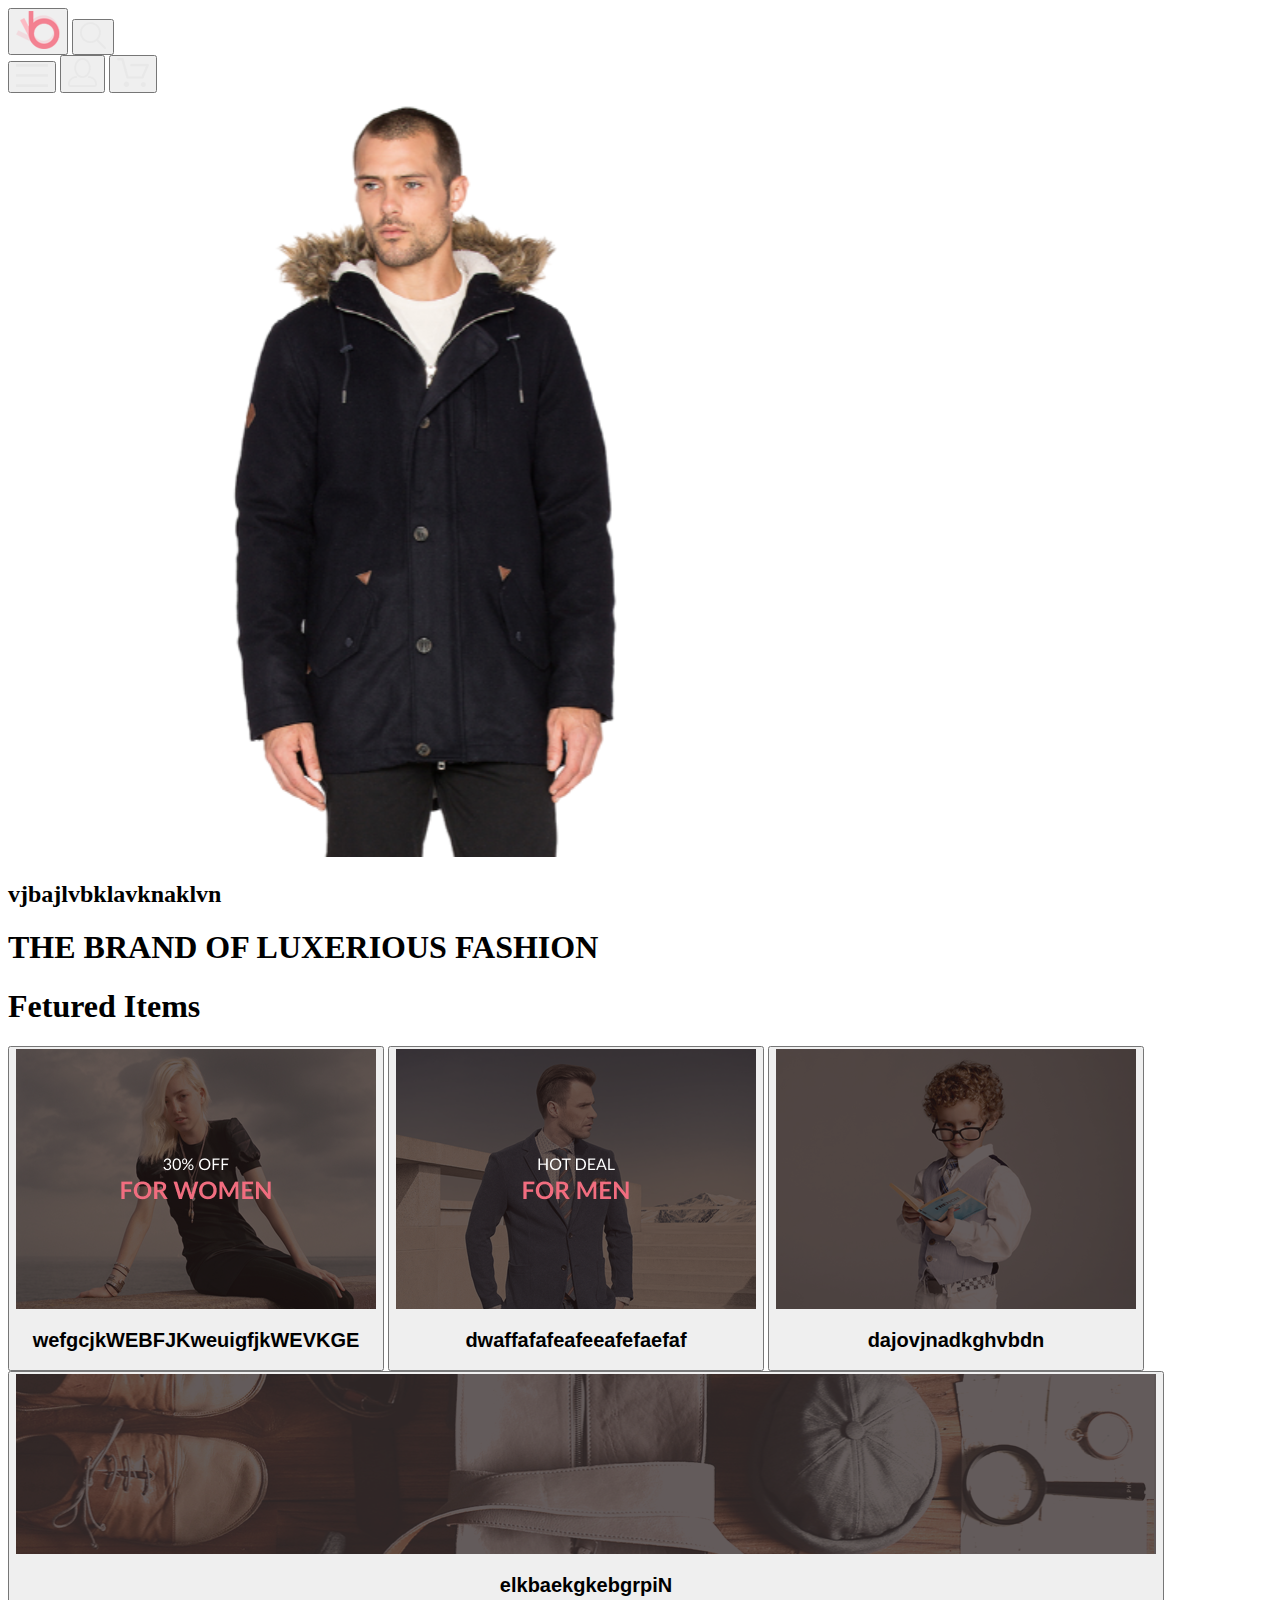
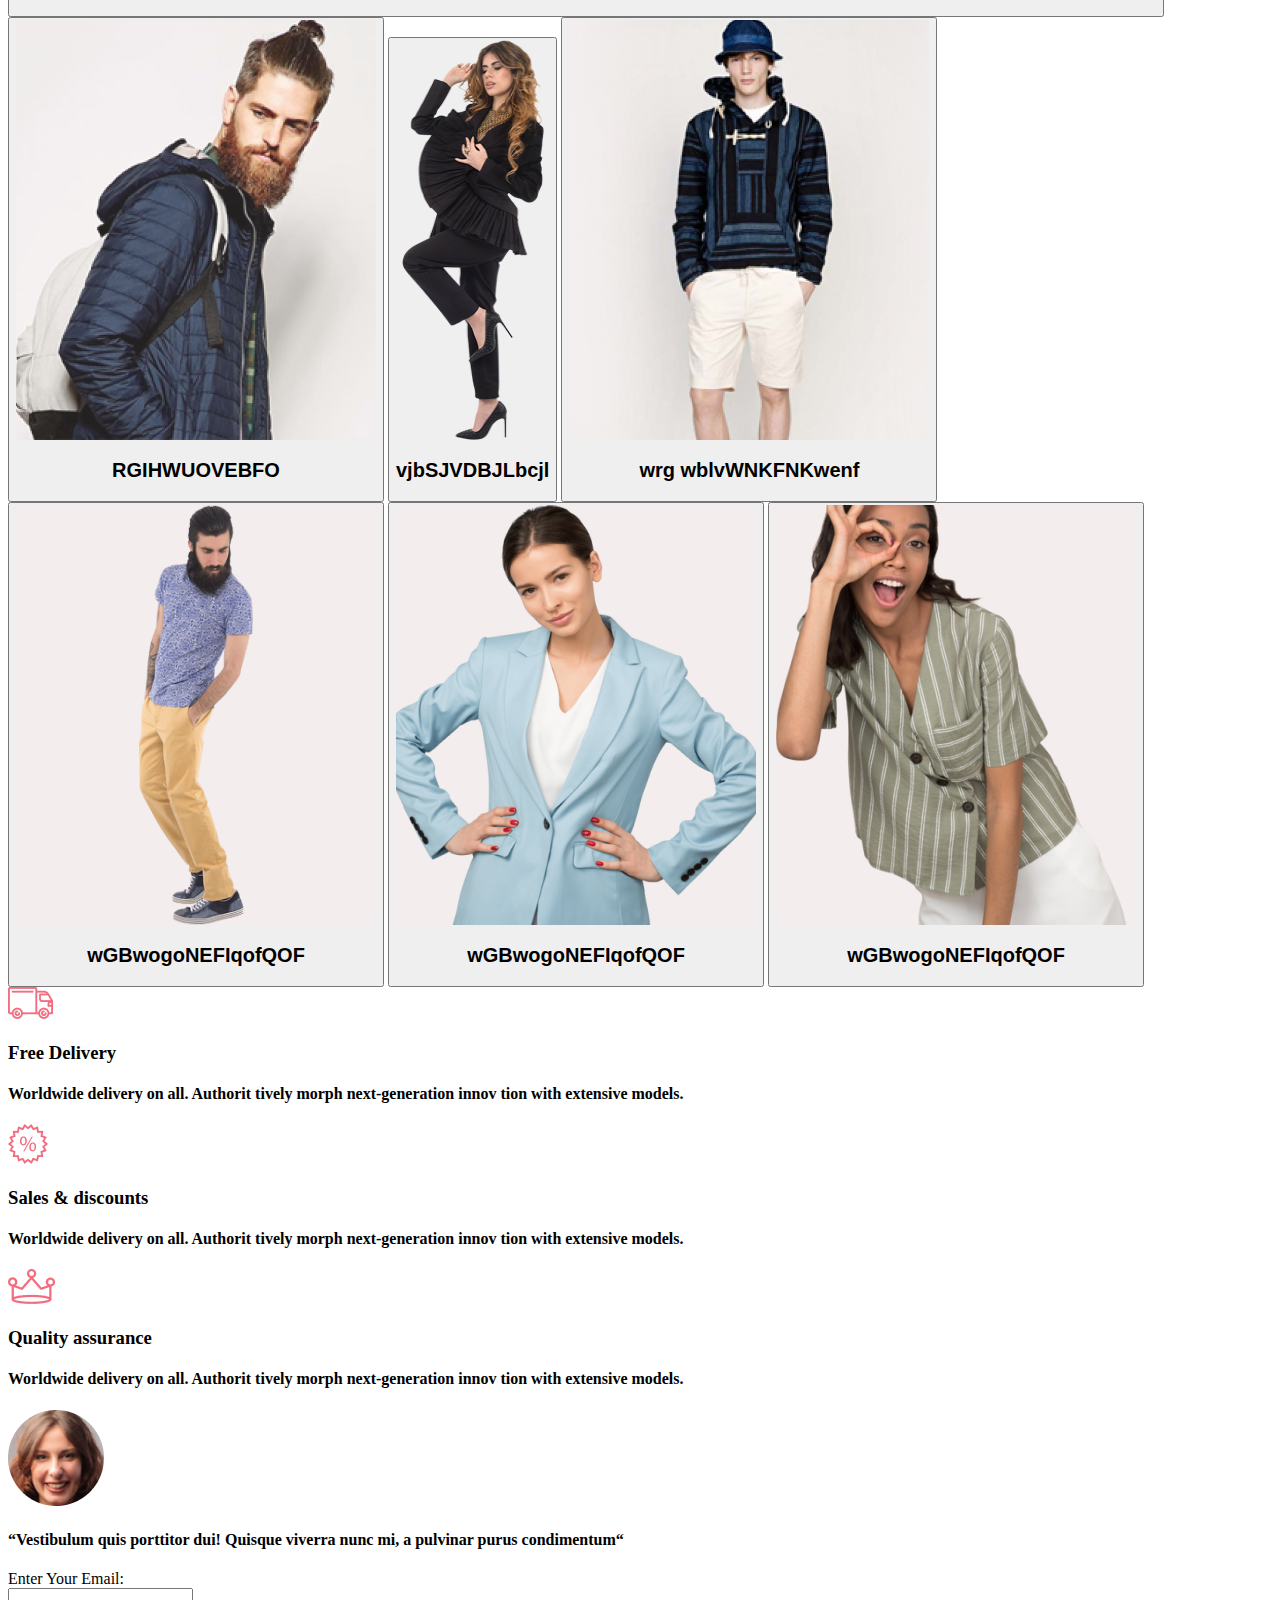
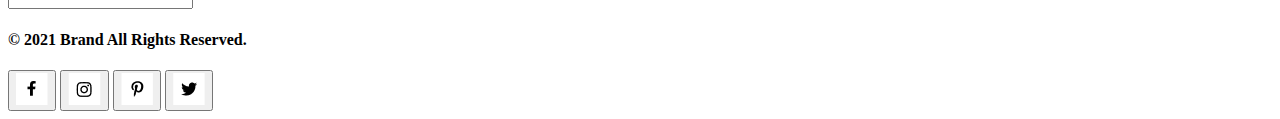
<file: sait/index.html>
<!DOCTYPE html>
<html lang="en">

<head>
    <meta charset="UTF-8">
    <meta name="viewport" content="width=device-width, initial-scale=1.0">
    <title>Document</title>
</head>

<body>
    <header>

        <div>
            <button>
                <img src="Group 2.png" alt="faefaea">
            </button>
            <button>
                <img src="Forma 1.png" alt="erngne">
            </button>
        </div>

        <div>
            <button>
                <img src="Forma 1 (1).png" alt="sfeffqaf">
            </button>


            <button>
                <img src="Forma 1 (2).png" alt="gawgwegw">
            </button>

            <button>
                <img src="Forma 1 (3).png" alt="afegwegweg">
            </button>
        </div>


    </header>
    
    <main>
        <div>

            <div>
                <img src="Layer_57-removebg-preview 1.svg" alt="djkfgwekfgoi">
                <h2>vjbajlvbklavknaklvn</h2>
            </div>
    
            <div>  
                <h1>THE BRAND OF LUXERIOUS FASHION</h1>
            </div>
        </div>

        
        <div>
            

                <h1>Fetured Items</h1>
                <button>
                    <img src="1-for women.png" alt="wqfknq">
                    <h2>wefgcjkWEBFJKweuigfjkWEVKGE</h2>
                </button>
                
                <button>
                    <img src="2-for men.png" alt="afafaf">
                    <h2>dwaffafafeafeeafefaefaf</h2>
                </button>
                
                <button>
                    <img src="Group 38.png" alt="sfbdsghwr">
                    <h2>dajovjnadkghvbdn</h2>
                </button>
                
                <button>
                    <img src="Group 39.png" alt="wgbaghwsjafqa">
                    <h2>elkbaekgkebgrpiN</h2>
                </button>
            
        </div>
            
                
            <div>
                <div>

                    <button>
                        <img src="Rectangle 15 copy (2).png" alt="qGWHwy4">
                        <h2>RGIHWUOVEBFO</h2>
                        
                    </button>
                    
                    <button>
                        <img src="Layer 51.png" alt="uihkgykfyu">
                        <h2>vjbSJVDBJLbcjl</h2>
                    </button>
                    
                    <button>
                        <img src="Rectangle 15 copy (1).png" alt="lljkhcj,cjk">
                        <h2>wrg wblvWNKFNKwenf</h2>
                    </button>
                </div>
                
                    <div>
                        <button>
                            <img src="Image (1).png" alt="ljvkhcmnbl">
                            <h2>wGBwogoNEFIqofQOF</h2>
                        </button>
                        
                        <button>
                            <img src="Image (2).png" alt="ljvkhcmnbl">
                            <h2>wGBwogoNEFIqofQOF</h2>
                        </button>
                        
                        <button>
                            <img src="Image (3).png" alt="ljvkhcmnbl">
                            <h2>wGBwogoNEFIqofQOF</h2>
                        </button>
                    </div>
            </div>
        
    </main>
    <footer>
        <div>
            <img src="Forma 1 (4).png" alt="wefiwhoiwE">
            <h3>Free Delivery</h3>
            <h4>Worldwide delivery on all. Authorit tively morph next-generation innov tion with extensive models.</h4>
        </div>
        <div>
            <img src="Forma 1 (5).png" alt="agfiohklweg">
            <h3>Sales & discounts</h3>
            <h4>Worldwide delivery on all. Authorit tively morph next-generation innov tion with extensive models.</h4>
        </div>
        <div>
            <img src="Forma 1 (6).png" alt="a;vglakvbnke">
        <h3>Quality assurance</h3>
        <h4>Worldwide delivery on all. Authorit tively morph next-generation innov tion with extensive models.</h4>
        </div>
        <div>
            <img src="Intersect.png" alt="weuovgwlvbj">
            <h4>“Vestibulum quis porttitor dui! Quisque viverra nunc mi, a pulvinar purus condimentum“</h4>
        </div>
        <footer>
            <div>
                <form action="/action_page.php"> 
                    <label for="fname">Enter Your Email:</label><br> 
                    <input type="text" id="fname" name="fname"><br><form>
                        
            </div>
            <div>
                <h4>© 2021 Brand All Rights Reserved.</h4>
            </div>

    
    <button>
        <img src="5.png" alt="uwOVGWevwE">
    </button>
    
    
        <button>
            <img src="4.png" alt="EOWlwnek;wEMB">
        </button>
        
        
            <button>
                <img src="6.png" alt="eugflewgeq">
            </button>
            </div>
            
                <button>
                    <img src="2 (1).png" alt="wqeguwqboneq">
                </button>
                

        </footer>
</body>

</html>
</file>
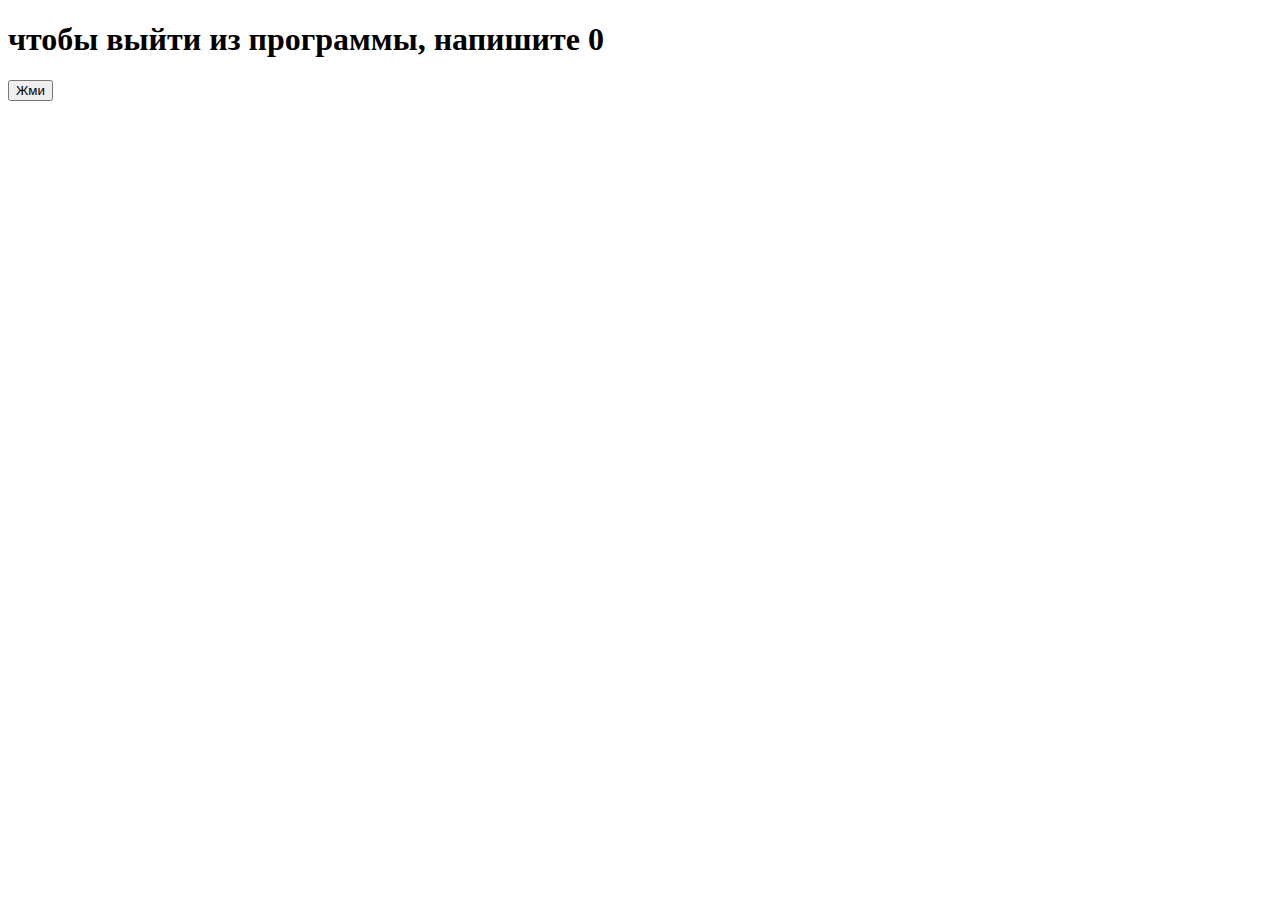
<file: slep/index.html>
<!DOCTYPE html>
<html lang="en">
<head>
    <meta charset="UTF-8">
    <meta name="viewport" content="width=device-width, initial-scale=1.0">
    <script src = "./df.js" type="module" defer></script>
    <title>Document</title>

</head>
<body>
    <h1>чтобы выйти из программы, напишите 0</h1>
    <button id="btn">Жми</button>
</body>
</html>
</file>
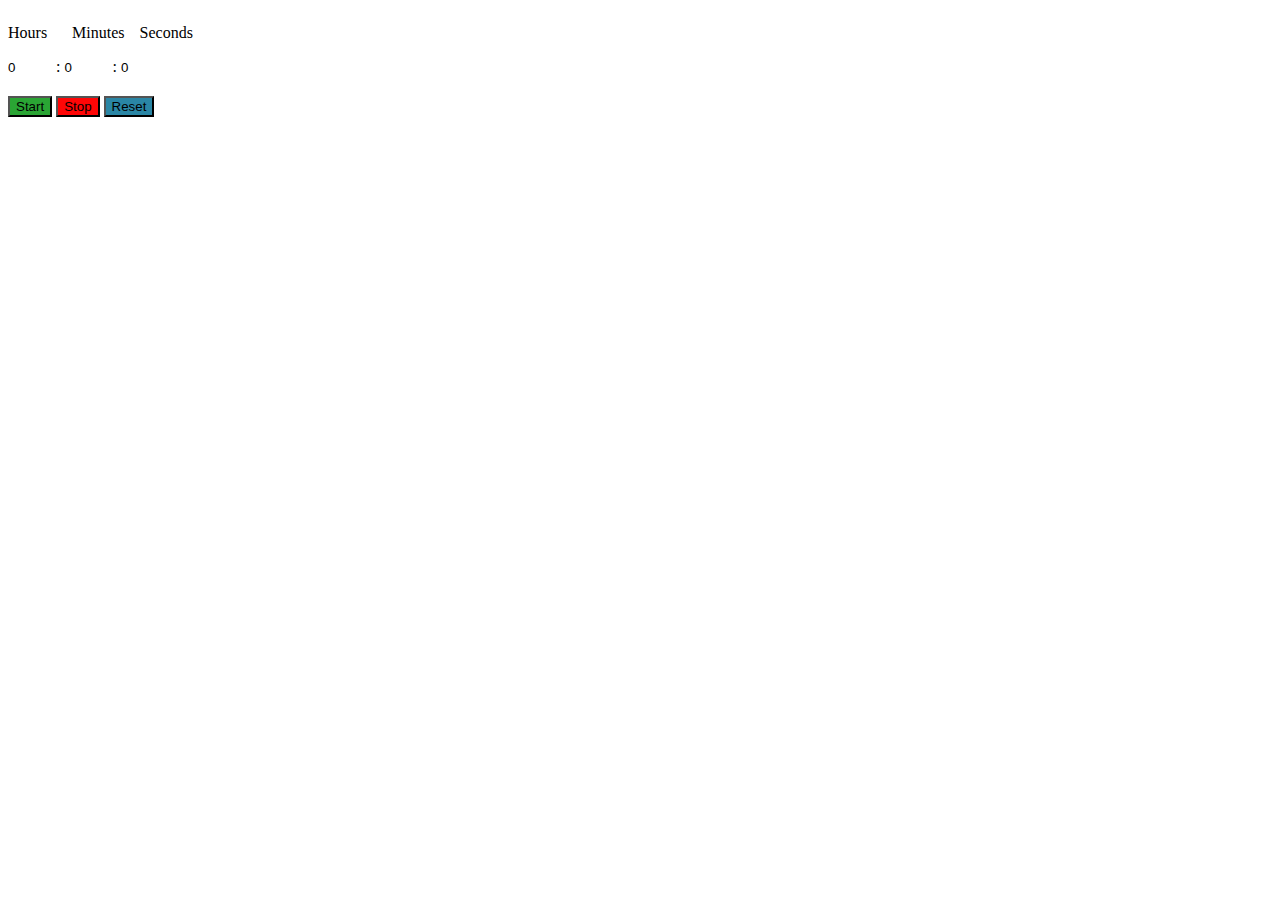
<file: taimer/index.html>
<!DOCTYPE html>
<html lang="en">
<head>
    <meta charset="UTF-8">
    <meta name="viewport" content="width=device-width, initial-scale=1.0">
    <title>Timer</title>
    <link rel="stylesheet" href="style.css">
</head>
<body>
    <div id="container">
        <p id="hour-label" class="label">Hours</p>
        <p id="min-label" class="label-min">Minutes</p>
        <p id="sec-label" class="label-sec">Seconds</p>
        <div>
        <input id="hour" type="number" max="99" min="0" value="0" class="time1">:
        <input id="minute" type="number" max="60" min="0" value="0" class="time2">:
        <input id="sec" type="number" max="60" min="0" value="0" class="time3">
        </div>
        <div class="btn">
        <button id="start" class="btn1">Start</button>
        <button id="stop" class="btn3">Stop</button>
        <button id="reset" class="btn2">Reset</button>
        </div>
    </div>
    <script src="df.js"></script>
</body>
</html>
</file>
<file: taimer/style.css>
.btn1{
     background-color: rgb(42, 165, 52);
}
.btn2{
    background-color: rgb(42, 134, 165);
}
.btn3{
    background-color: rgb(255, 6, 6);
}
.label{
    margin-right: 21px;
    display: inline-block;
  padding:0px;
}
.label-min{
    margin-right: 11px;
    display: inline-block;
  padding:0px;
}
.label-sec{
    margin-right: 0;
    display: inline-block;
  padding:0px;
}
.time{
    .block {
        width: 300px;
        height: 300px;
      }
    margin-right: 20px;
    display: inline-block;
  padding:0px;
}
.btn{
    margin-top: 20px;
}
.time1{
  border: none;
    margin-right: 0px;
    display: inline-block;
  padding:0px;
}
.time2{
  border: none;
    margin-right: 0px;
    display: inline-block;
  padding:0px;
}
.time3{
  border: none;
    margin-right: 0px;
    display: inline-block;
  padding:0px;
}
</file>
